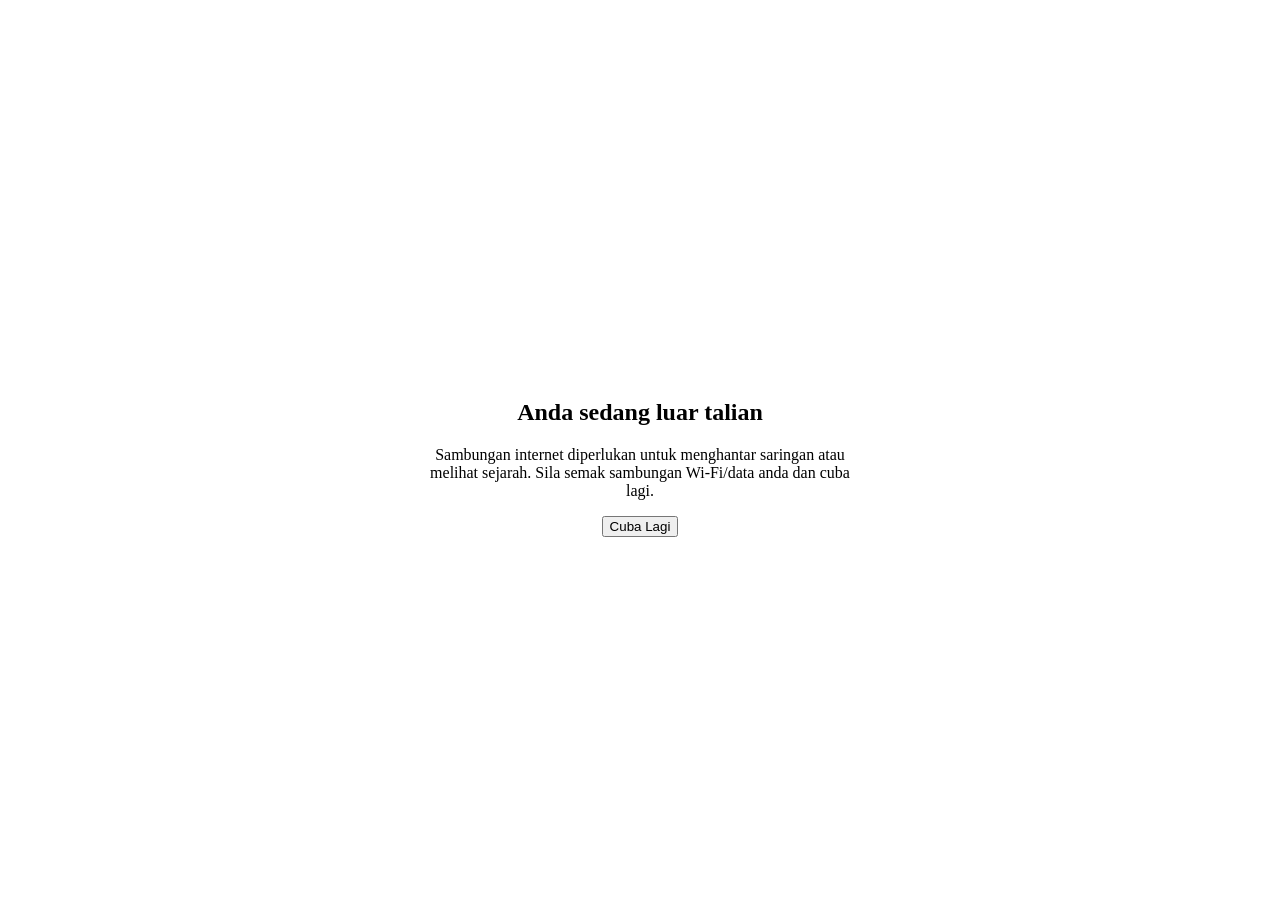
<file: offline.html>
<!DOCTYPE html>
<html lang="ms">
<head>
<meta charset="UTF-8">
<meta name="viewport" content="width=device-width, initial-scale=1.0">
<title>Tiada Sambungan · Saringan Kendiri</title>
<link rel="stylesheet" href="css/variables.css">
<link rel="stylesheet" href="css/components.css">
<style>
  body{ display:flex; align-items:center; justify-content:center; min-height:100vh; text-align:center; padding: var(--space-5); }
  .offline-card{ max-width:420px; padding: var(--space-6); border-radius: var(--radius-lg); }
</style>
</head>
<body>
  <div class="glass offline-card">
    <h2>Anda sedang luar talian</h2>
    <p>Sambungan internet diperlukan untuk menghantar saringan atau melihat sejarah. Sila semak sambungan Wi-Fi/data anda dan cuba lagi.</p>
    <button class="btn btn--primary" onclick="location.reload()">Cuba Lagi</button>
  </div>
</body>
</html>
</file>
<file: css/variables.css>
/* ==========================================================================
   DARK MODE — activated via [data-theme="dark"] on <body>
   ========================================================================== */

body[data-theme="dark"]{
  --bg-base: #0B1A1D;
  --bg-elev: #10262A;
  --ink-900: #EAF6F4;
  --ink-700: #C9DEDC;
  --ink-500: #8FB0AC;
  --ink-300: #5B7A78;

  --glass-bg: rgba(16,38,42,0.55);
  --glass-bg-strong: rgba(16,38,42,0.8);
  --glass-border: rgba(255,255,255,0.08);
  --glass-shadow: 0 8px 32px rgba(0,0,0,0.45);

  --mint-200: #123B35;

  color: var(--ink-900);
  background: var(--bg-base);
}

body[data-theme="dark"] .aurora{
  background: radial-gradient(120% 100% at 10% 0%, #123B35, var(--bg-base) 55%);
}
body[data-theme="dark"] .blob{ opacity:.28; }
body[data-theme="dark"] input[type="text"],
body[data-theme="dark"] input[type="tel"],
body[data-theme="dark"] input[type="number"]{
  background: rgba(255,255,255,0.05); color: var(--ink-900);
}
body[data-theme="dark"] .btn--ghost{ background: rgba(255,255,255,0.06); }
body[data-theme="dark"] .icon-btn{ background: rgba(255,255,255,0.08); color: var(--ink-900); }
body[data-theme="dark"] .skeleton{ background: linear-gradient(90deg, #16302e 25%, #1c3a37 37%, #16302e 63%); }

/* High contrast support */
@media (prefers-contrast: more){
  :root{ --glass-border: rgba(0,0,0,0.4); }
  input{ border-width: 2px !important; }
}
</file>
<file: css/components.css>
// ==========================================================================
// utils.js — generic, dependency-free helpers shared across modules.
// ==========================================================================

/** Debounce a function call. */
export function debounce(fn, delay = 300) {
  let timer;
  return (...args) => {
    clearTimeout(timer);
    timer = setTimeout(() => fn(...args), delay);
  };
}

/** Escape a string for safe insertion into HTML (XSS guard). */
export function escapeHtml(value) {
  const div = document.createElement('div');
  div.textContent = String(value ?? '');
  return div.innerHTML;
}

/** Strip anything that isn't a digit. */
export function digitsOnly(value) {
  return String(value ?? '').replace(/\D/g, '');
}

/** Generate a reasonably unique submission id, e.g. SK-20260714-8F2K. */
export function generateSubmissionId() {
  const now = new Date();
  const stamp = `${now.getFullYear()}${pad(now.getMonth() + 1)}${pad(now.getDate())}`;
  const rand = Math.random().toString(36).slice(2, 6).toUpperCase();
  return `SK-${stamp}-${rand}`;
}

export function pad(n) {
  return String(n).padStart(2, '0');
}

/** Format a Date as a readable Malaysian-style string. */
export function formatDate(date) {
  return new Intl.DateTimeFormat('ms-MY', {
    day: '2-digit', month: 'short', year: 'numeric', hour: '2-digit', minute: '2-digit'
  }).format(date);
}

/** Show a transient toast notification. */
export function showToast(message, type = 'info', duration = 4200) {
  const stack = document.getElementById('toastStack');
  if (!stack) return;
  const el = document.createElement('div');
  el.className = `toast toast--${type}`;
  el.textContent = message;
  stack.appendChild(el);
  setTimeout(() => {
    el.style.transition = 'opacity .3s ease';
    el.style.opacity = '0';
    setTimeout(() => el.remove(), 300);
  }, duration);
}

/** Read a File as a data URL (Promise-based). */
export function readFileAsDataURL(file) {
  return new Promise((resolve, reject) => {
    const reader = new FileReader();
    reader.onload = () => resolve(reader.result);
    reader.onerror = reject;
    reader.readAsDataURL(file);
  });
}

/** Simple localStorage wrapper that never throws. */
export const storage = {
  get(key, fallback = null) {
    try {
      const raw = localStorage.getItem(key);
      return raw ? JSON.parse(raw) : fallback;
    } catch {
      return fallback;
    }
  },
  set(key, value) {
    try { localStorage.setItem(key, JSON.stringify(value)); } catch { /* storage full/blocked */ }
  },
  remove(key) {
    try { localStorage.removeItem(key); } catch { /* ignore */ }
  }
};

/** Ripple effect for .btn--ripple buttons. */
export function attachRipple(button) {
  button.addEventListener('click', (e) => {
    const rect = button.getBoundingClientRect();
    const ripple = document.createElement('span');
    const size = Math.max(rect.width, rect.height);
    ripple.className = 'ripple-el';
    ripple.style.width = ripple.style.height = `${size}px`;
    ripple.style.left = `${e.clientX - rect.left - size / 2}px`;
    ripple.style.top = `${e.clientY - rect.top - size / 2}px`;
    button.appendChild(ripple);
    setTimeout(() => ripple.remove(), 650);
  });
}
</file>
